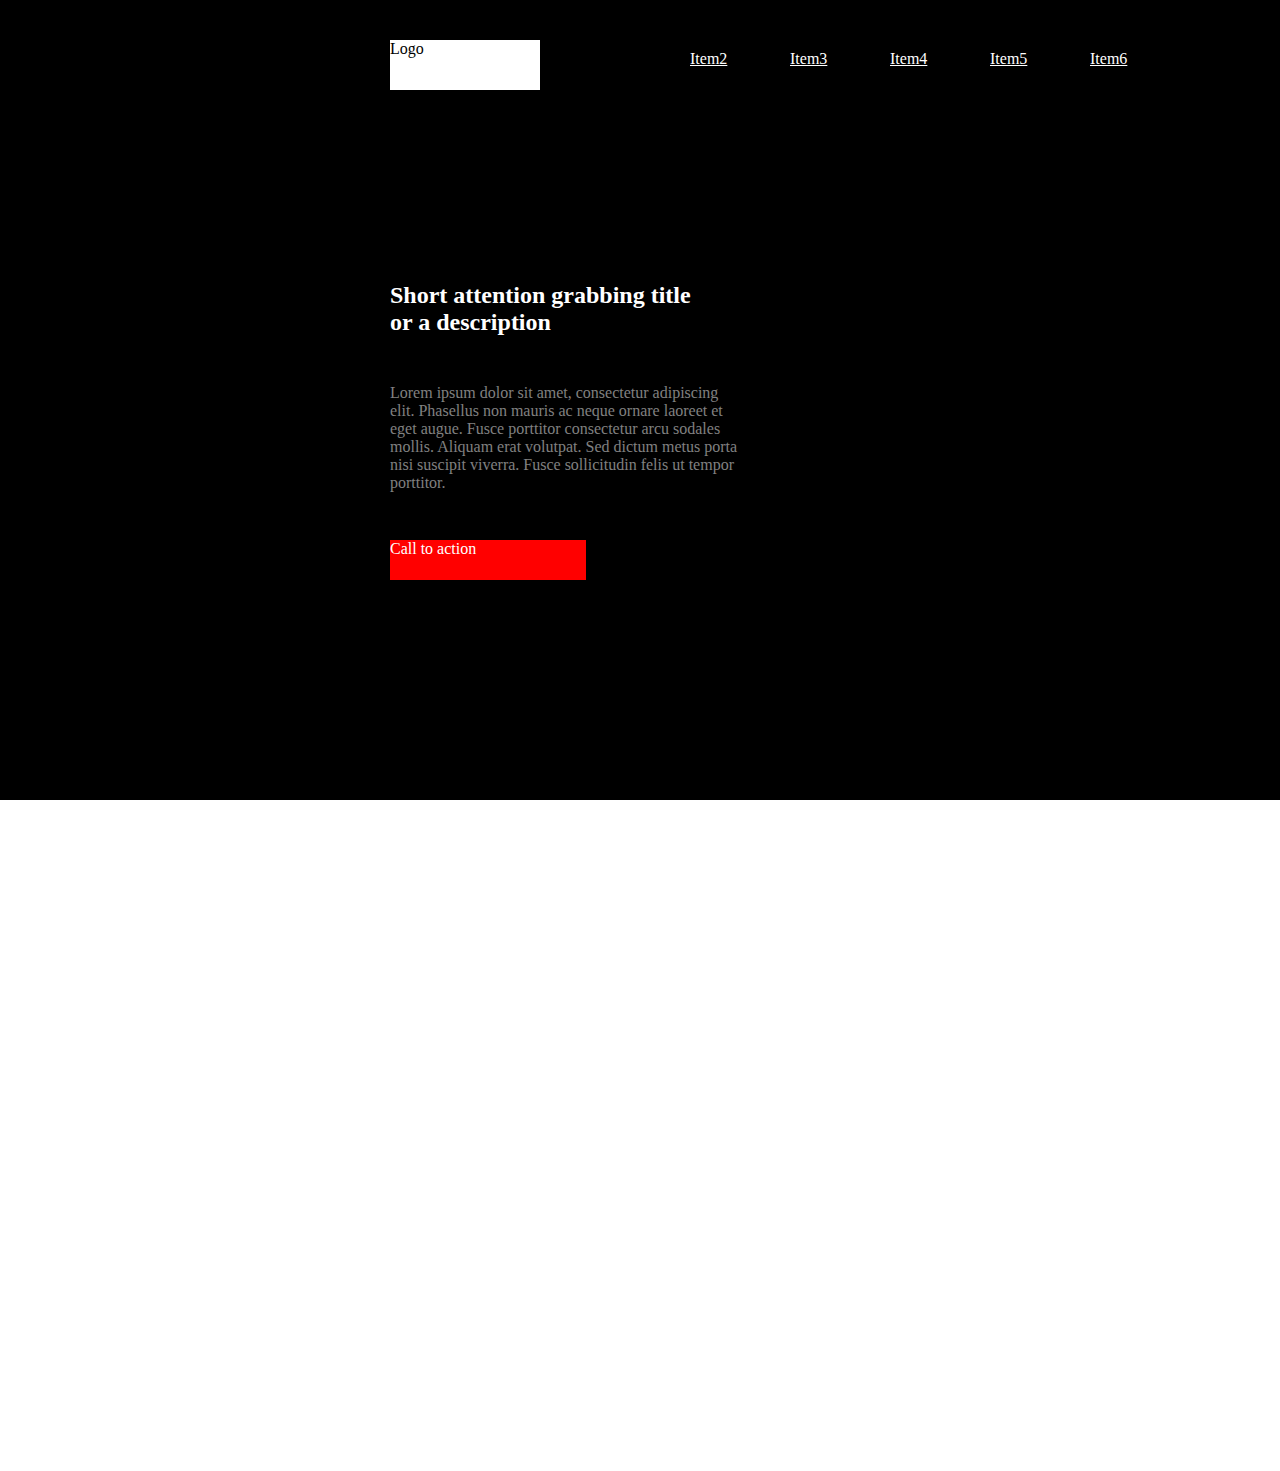
<file: index.html>
<!DOCTYPE html>
<html>
<head>
<title> Prva stranica </title>
<link rel="stylesheet" type="text/css" href="style1.css">
<script src="http://ajax.aspnetcdn.com/ajax/jQuery/jquery-1.12.4.min.js"></script>
</head>
<body>
<header>
<div id="Top"> 
	<div id="Logo"><a> Logo </a></div>
		<div class="Itemi">
			<div>
			<a href="">Item2</a>
			<a href="">Item3</a>
			<a href="">Item4</a>
			<a href="">Item5</a>
			<a href="">Item6</a>
			</div>
		</div>
	<div id="Contact">Contact</div>
	<div id="Naslov"><h2> Short attention grabbing title or a description </h2></div>
	<div id="Tekst1">Lorem ipsum dolor sit amet, consectetur adipiscing elit. 
	Phasellus non mauris ac neque ornare laoreet et eget augue.
 	Fusce porttitor consectetur arcu sodales mollis. Aliquam erat volutpat.
 	Sed dictum metus porta nisi suscipit viverra.
	Fusce sollicitudin felis ut tempor porttitor.</div>
	<div id="Button"><a> Call to action </a></div>
</div>
<main>
<div id="Sredina"> 
	<div id="Featured"> </div>
	<div id="Project title"> </div>
	<div id="Datum"> </div>
	<div id="Tekst2"> </div>
	<div id="Slika1"> </div>
</div>
</main>	
	

</body>
</html>
</file>
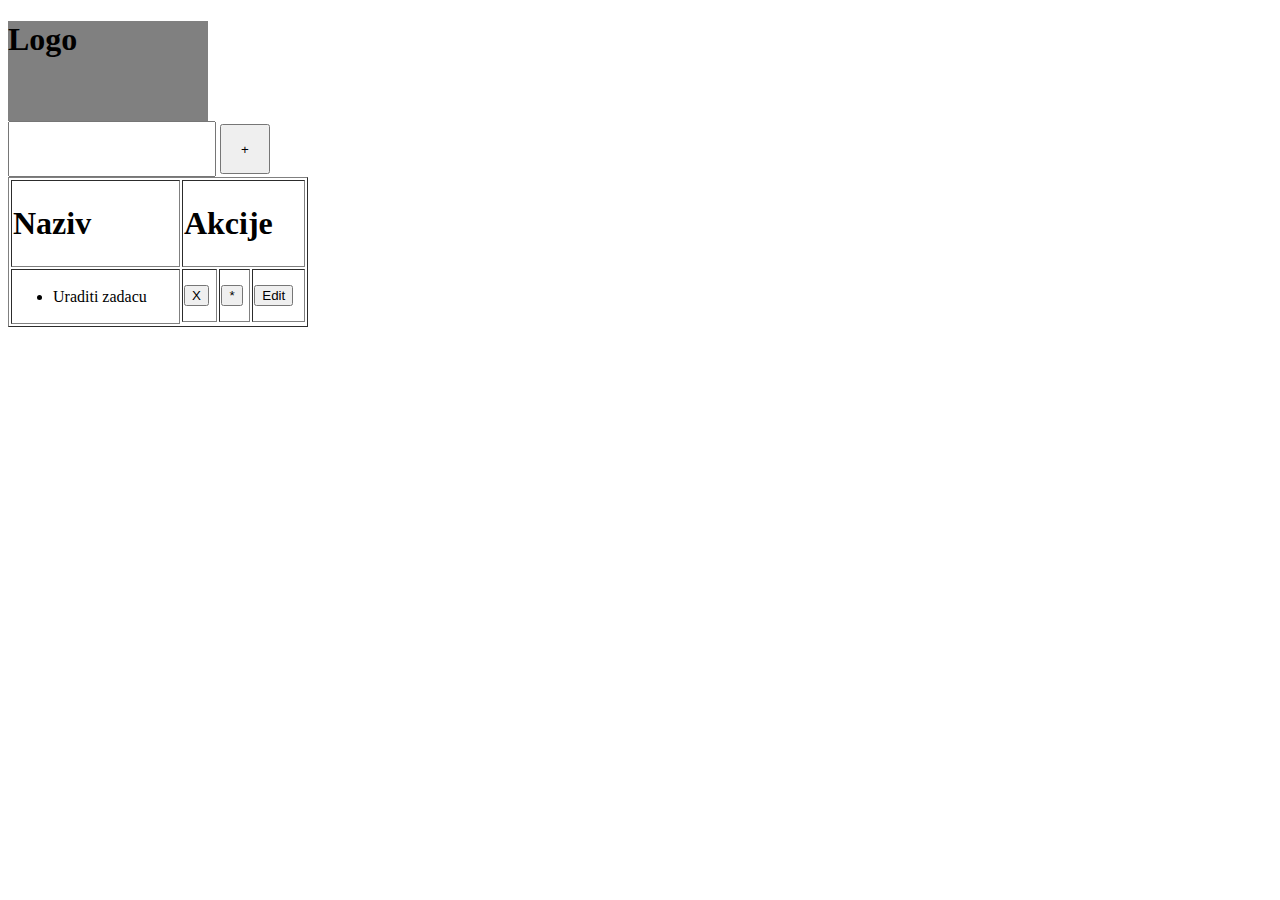
<file: jquery.html>
<!DOCTYPE html>
<html>
<head>
<title> jQuery</title>
<link rel="stylesheet" type="text/css" href="jqueryy.css">
<script   src="https://code.jquery.com/jquery-1.12.4.min.js"   integrity="sha256-ZosEbRLbNQzLpnKIkEdrPv7lOy9C27hHQ+Xp8a4MxAQ="   crossorigin="anonymous"></script>
</head>
<body>
<div id="Logo"><h1> Logo </h1> </div>
<input type="text" class="box"> 
<button class="add">
+
</button>
<table border="1" height="150px" width="300px">
<tr>
	<td colspan="2"><h1> Naziv </h1> </td>
	 <td colspan="3"><h1> Akcije </h1></td>
</tr>
<tr> 
	<td rowspan="2" colspan="2"><ul class="lista">
	<li>Uraditi zadacu </li>
	</ul>
	</td>
		<td>
	<button class="remove"> X </button>
	</td>
	<td>
	<button class="complete"> * </button>
	</td>
	<td>
	<button class="complete"> Edit </button>
	</td>
</tr>
<tr>
</tr>
</table>
</body>
</html>
</file>
<file: style1.css>
Body {
	margin:0 auto;
}
#header {
	position:relative;
}
#Top {
	background:black;
	height:800px;
	width:1910px;
}
#Logo {
	position:absolute;
	background:white;
	width:150px;
	height:50px;
	top:40px;
	left:390px;
}
.Itemi div{
	position:absolute;
	display:inline;
	left:690px;
	top:50px;
}
.Itemi div a{
	color:white;
	float:left;
	width:100px;
}
#Contact {
	position:absolute;
	color:white;
	top:50px;
	left:1440px;
}
#Naslov {
	position:absolute;
	left:390px;
	top:262px;
	color:white;
	width:320px;
}
#Tekst1 {
	position:absolute;
	top:384px;
	left:390px;
	color:gray;
	float:left;
	width:350px;
}
#Button {
	position:absolute;
	left:390px;
	top:540px;
	background:red;
	width:196px;
	height:40px;
	color:white;
}
#main{
	position:relative;
}
#Sredina {
	background:white;
	height:671px;
	width:1910px;
}
</file>
<file: jqueryy.css>
body {
	position:relative;
}
#Logo {
	background:grey;
	width:200px;
	height:100px;
}
.box {
	height:50px;
	width:200px;
}
.add {
	height:50px;
	width:50px;
}
</file>
